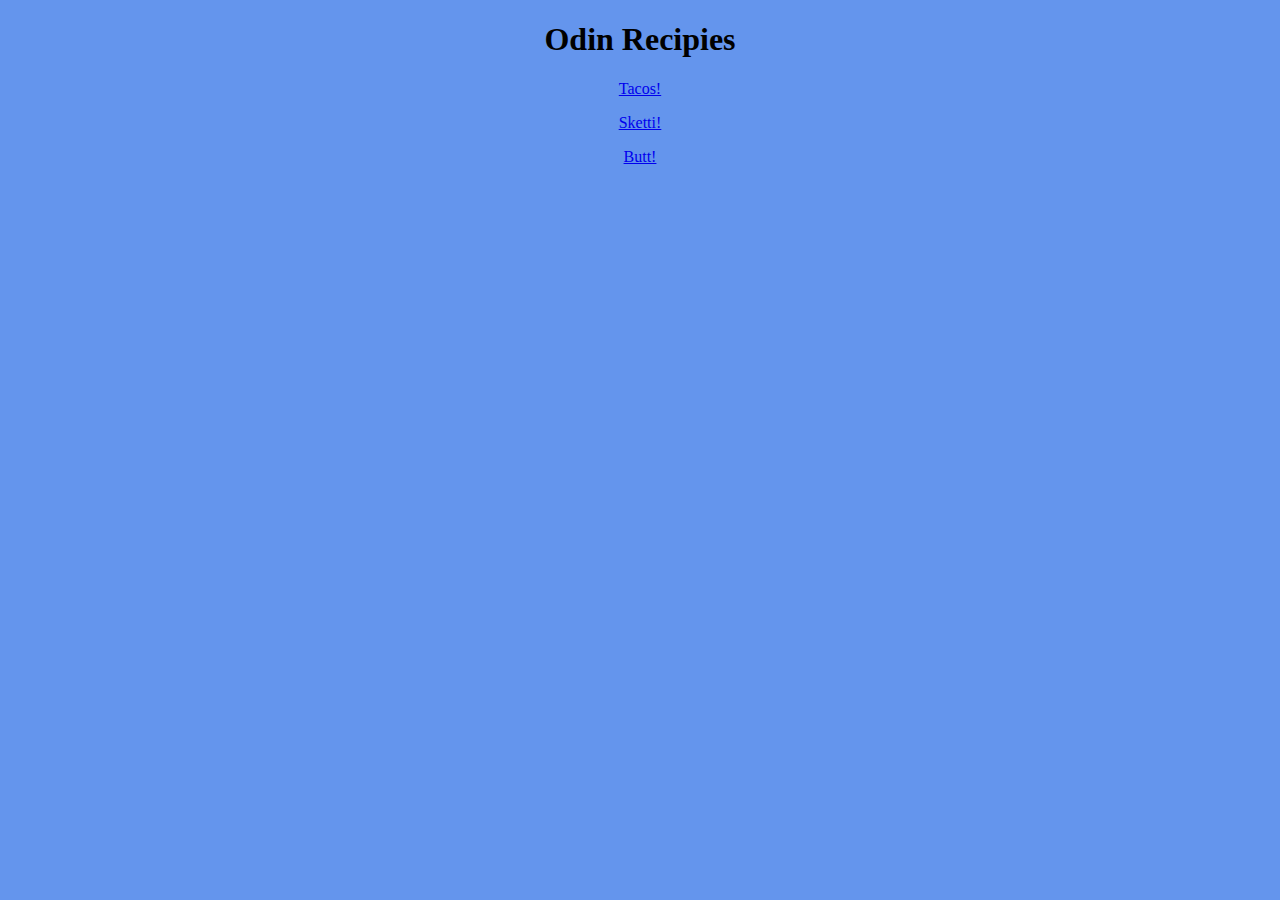
<file: index.html>
<!DOCTYPE html>
<html lang="en">
    <head>
        <meta charset="UTF-8">
        <title>Odin Recipes... yum!</title>
        <link rel="stylesheet" href="style.css">
    </head>
    <body>
        <h1>Odin Recipies</h1>
        <p class="recipe"><a href="./recipes/tacos.html">Tacos!</a></p>
        <p class="recipe"><a href="./recipes/sketti.html">Sketti!</a></p>
        <p class="recipe"><a href="./recipes/boston-butt.html">Butt!</a></p>
    </body>
</html>
</file>
<file: style.css>
h1 {
    text-align: center;
}

.recipe {
    color: white;
    text-align: center;
}

body {
    background-color: cornflowerblue;
}
</file>
